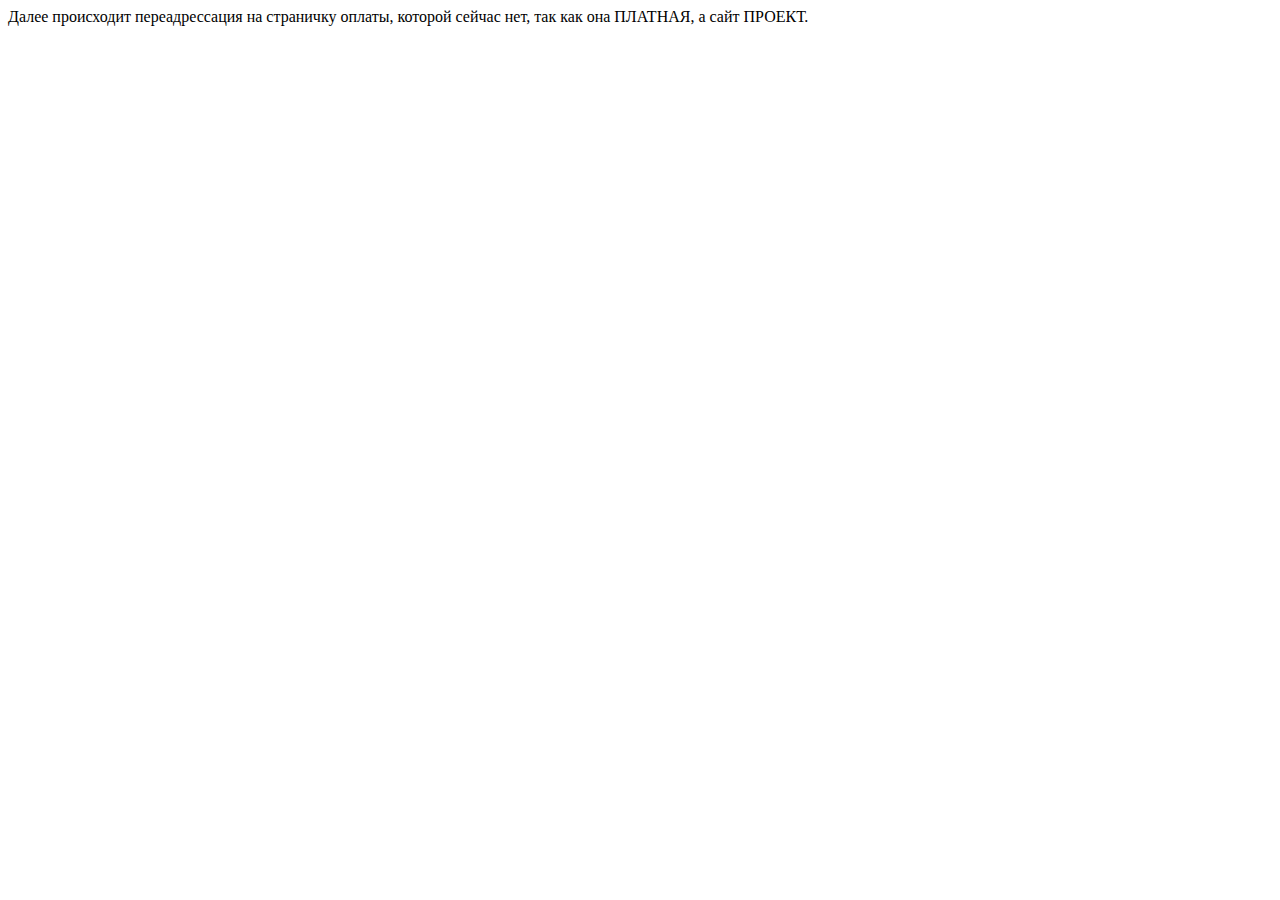
<file: payment.html>
<!DOCTYPE html>
<html lang="en">
<head>
    <meta charset="UTF-8">
    <meta http-equiv="X-UA-Compatible" content="IE=edge">
    <meta name="viewport" content="width=device-width, initial-scale=1.0">
    <title>Document</title>
</head>
<body>
    Далее происходит переадрессация на страничку оплаты, которой сейчас нет, так как она ПЛАТНАЯ, а сайт ПРОЕКТ.
</body>
</html>
</file>
